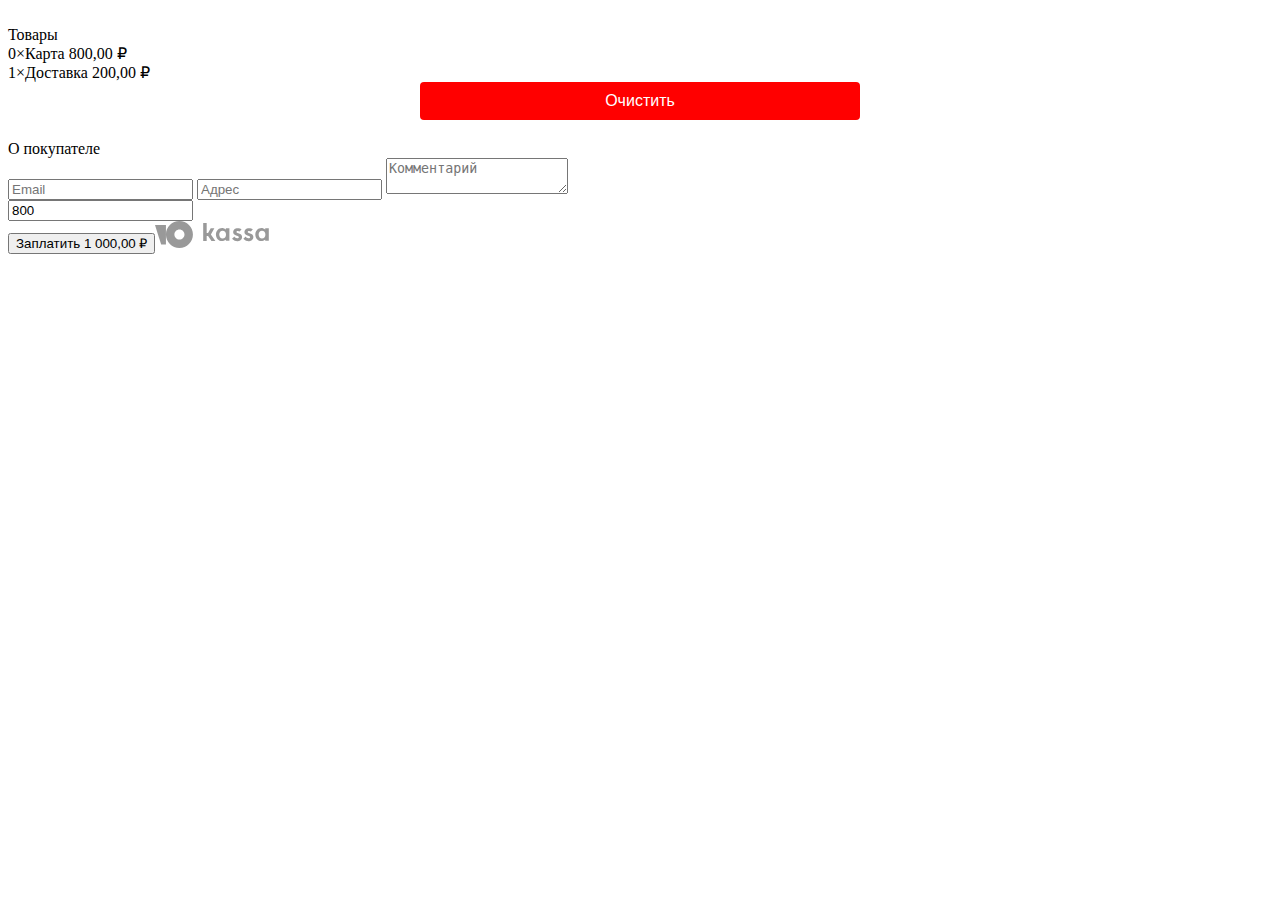
<file: invoice.html>
<!DOCTYPE html>
<html lang="en">
<head>
    <meta charset="UTF-8">
    <meta http-equiv="X-UA-Compatible" content="IE=edge">
    <meta name="viewport" content="width=device-width, initial-scale=1.0">
    <link rel="stylesheet" href="css/button.css">
    <title>Оплата</title>
</head>
<body>
    <br><link rel="stylesheet" href="https://yookassa.ru/integration/simplepay/css/yookassa_construct_form.css">
    <form class="yoomoney-payment-form" action="https://yookassa.ru/integration/simplepay/payment" method="post" accept-charset="utf-8" >
    
        <div class="ym-products">
        <div class="ym-block-title ym-products-title">Товары</div>
    
        <div class="ym-product">
                <div class="ym-product-line">
                    <span class="ym-product-description"><span class="ym-product-count" id="count">1×</span>Карта</span>
                    <span id="sum" class="ym-product-price" data-price="800" data-id="735" data-count="1">800,00&nbsp;₽</span>
                </div>
                
            <input disabled="" type="hidden" name="text" value="Карта"><input disabled="" type="hidden" name="price" value="800"><input disabled="" type="hidden" name="quantity" value="1"><input disabled="" type="hidden" name="paymentSubjectType" value="service"><input disabled="" type="hidden" name="paymentMethodType" value="full_prepayment"><input disabled="" type="hidden" name="tax" value="1"></div><div class="ym-product">
                <div class="ym-product-line">
                    <span class="ym-product-description"><span class="ym-product-count">1×</span>Доставка</span>
                    <span class="ym-product-price" data-price="200" data-id="639" data-count="1">200,00&nbsp;₽</span>
                </div>
                
            <input disabled="" type="hidden" name="text" value="Доставка"><input disabled="" type="hidden" name="price" value="200"><input disabled="" type="hidden" name="quantity" value="1"><input disabled="" type="hidden" name="paymentSubjectType" value="service"><input disabled="" type="hidden" name="paymentMethodType" value="full_prepayment"><input disabled="" type="hidden" name="tax" value="1"></div></div>
        <input value="" type="hidden" name="ym_merchant_receipt">
        <button id="clear" class="clear-button">Очистить</button>
        <div style="margin-top: 20px;" class="ym-customer-info">
            <div class="ym-block-title">О покупателе</div>
            <input name="cps_email" class="ym-input" placeholder="Email" type="text" value="">
            
            
            <input name="custAddr" class="ym-input" placeholder="Адрес" type="text" value="">
            
            <textarea class="ym-textarea" name="orderDetails" placeholder="Комментарий" value=""></textarea>
        </div>
    
        <div class="ym-hidden-inputs">
           
           
           
        </div>
    
        <input name="customerNumber" type="hidden" value="Тестовый платёж  ">
        <div class="ym-payment-btn-block ym-before-line ym-align-space-between">
            <div class="ym-input-icon-rub ym-display-none">
                <input name="sum" placeholder="0.00" class="ym-input ym-sum-input ym-required-input" type="number" step="any" value="800">
            </div>
            <button data-text="Заплатить" class="ym-btn-pay ym-result-price"><span class="ym-text-crop">Заплатить</span> <span class="ym-price-output">1&nbsp;000,00&nbsp;₽</span></button><svg class="ym-logo" width="114" height="27" viewBox="0 0 114 27" fill="none" xmlns="http://www.w3.org/2000/svg" aria-labelledby="logoTitle" role="img"><path d="M59.3827 7.348H55.7087L53.0599 11.9619H51.6929V2.05054H48.1897V19.9081H51.6929V15.0379H53.0599L56.4777 19.9081H60.408L55.8796 13.4145L59.3827 7.348Z" fill="black" fill-opacity="0.4"></path><path d="M85.6996 13.2436C85.016 12.7309 84.1616 12.4746 83.3926 12.2183C83.1363 12.1328 82.88 12.0474 82.6236 11.9619C82.5382 11.9619 82.4527 11.8765 82.4527 11.8765C81.9401 11.7056 81.4274 11.5347 81.4274 11.0221C81.4274 10.7657 81.5983 10.5094 81.7692 10.2531C82.0255 10.0822 82.2819 9.99676 82.6236 9.99676C83.3072 9.91132 83.9053 10.1676 84.5034 10.5094L84.5888 10.5949L86.4686 8.45878L86.3831 8.37334C86.1268 8.20245 85.8705 7.94613 85.6141 7.86068C84.9306 7.51891 84.4179 7.34802 84.0762 7.26258C83.7344 7.17714 82.7945 7.00625 81.6838 7.26258C81.1711 7.34802 80.4021 7.51891 79.6331 8.11701C78.7787 8.80055 78.266 9.65498 78.1806 10.5949C78.1806 10.9366 78.0952 12.1328 78.7787 13.0727C79.4622 13.9271 80.573 14.3544 81.342 14.6107C81.4274 14.6107 81.4274 14.6107 81.5129 14.6961C81.5983 14.6961 81.6838 14.7816 81.8546 14.7816C83.1363 15.2088 83.4781 15.3797 83.649 15.7214C83.8198 15.9778 83.8198 16.1487 83.8198 16.1487C83.8198 16.7468 83.0508 17.0031 82.5382 17.174C81.8546 17.3449 81.0857 17.0885 80.4876 16.7468C80.0603 16.405 79.6331 15.9778 79.2913 15.5506C79.1205 15.7214 77.1553 17.6866 77.1553 17.6866L77.2407 17.7721C77.9243 18.6265 79.1205 19.7373 80.9148 20.079C81.1711 20.1645 81.5129 20.1645 81.9401 20.1645C82.0255 20.1645 82.1964 20.1645 82.2819 20.1645C83.1363 20.1645 84.4179 19.9936 85.5287 19.1392C85.8705 18.8828 86.554 18.3702 86.8958 17.3449C87.2376 16.405 87.1521 15.2942 86.554 14.3544C86.4686 13.9271 86.1268 13.5854 85.6996 13.2436Z" fill="black" fill-opacity="0.4"></path><path d="M96.9777 13.2436C96.2941 12.7309 95.4397 12.4746 94.6707 12.2183C94.4144 12.1328 94.158 12.0474 93.9017 11.9619C93.8163 11.9619 93.7308 11.8765 93.7308 11.8765C93.2182 11.7056 92.7055 11.5347 92.7055 11.0221C92.7055 10.7657 92.8764 10.5094 93.0473 10.2531C93.3036 10.0822 93.5599 9.99676 93.9017 9.99676C94.5853 9.91132 95.1834 10.1676 95.7815 10.5094L95.8669 10.5949L97.7466 8.45878L97.6612 8.37334C97.4049 8.20245 97.1485 7.94613 96.8922 7.86068C96.2087 7.51891 95.696 7.34802 95.3542 7.26258C95.0125 7.17714 94.0726 7.00625 92.9618 7.26258C92.4492 7.34802 91.6802 7.51891 90.9112 8.11701C90.0568 8.80055 89.5441 9.65498 89.4587 10.5949C89.4587 10.9366 89.3732 12.1328 90.0568 13.0727C90.7403 13.9271 91.8511 14.3544 92.6201 14.6107C92.7055 14.6107 92.7055 14.6107 92.791 14.6961C92.8764 14.6961 92.9618 14.7816 93.1327 14.7816C94.4144 15.2088 94.7561 15.3797 94.927 15.7214C95.0979 15.9778 95.0979 16.1487 95.0979 16.1487C95.0979 16.7468 94.3289 17.0031 93.8163 17.174C93.1327 17.3449 92.3637 17.0885 91.7656 16.7468C91.3384 16.405 90.9112 15.9778 90.5694 15.5506C90.3985 15.7214 88.4333 17.6866 88.4333 17.6866L88.5188 17.7721C89.2023 18.6265 90.3985 19.7373 92.1929 20.079C92.4492 20.1645 92.791 20.1645 93.2182 20.1645C93.3036 20.1645 93.4745 20.1645 93.5599 20.1645C94.4144 20.1645 95.696 19.9936 96.8068 19.1392C97.1485 18.8828 97.8321 18.3702 98.1739 17.3449C98.5156 16.405 98.4302 15.2942 97.8321 14.3544C97.7466 13.9271 97.4049 13.5854 96.9777 13.2436Z" fill="black" fill-opacity="0.4"></path><path d="M70.8323 7.34811V8.54432H70.6614C69.5507 7.519 68.3544 7.00635 67.0728 7.00635C65.3639 7.00635 63.7405 7.68989 62.6298 8.88609C61.519 10.0823 60.9209 11.7057 60.9209 13.5C60.9209 15.3798 61.519 17.0032 62.6298 18.1994C63.7405 19.3956 65.2785 20.0791 66.9874 20.0791C68.269 20.0791 69.5507 19.5665 70.6614 18.6266H70.8323V19.7374H74.4209V7.17723H70.8323V7.34811ZM71.0032 13.6709C71.0032 14.7817 70.6614 15.7215 70.0633 16.4905C69.4652 17.1741 68.6108 17.5158 67.5855 17.5158C66.6456 17.5158 65.8766 17.1741 65.1931 16.4051C64.5949 15.7215 64.2532 14.7817 64.2532 13.5855C64.2532 12.4747 64.5949 11.6203 65.1931 10.8513C65.7912 10.1677 66.6456 9.74052 67.5855 9.74052C68.6108 9.74052 69.3798 10.0823 70.0633 10.7658C70.6614 11.6203 71.0032 12.5601 71.0032 13.6709Z" fill="black" fill-opacity="0.4"></path><path d="M110.222 7.34811V8.54432H110.051C108.94 7.519 107.744 7.00635 106.462 7.00635C104.753 7.00635 103.13 7.68989 102.019 8.88609C100.908 10.0823 100.31 11.7057 100.31 13.5C100.31 15.3798 100.908 17.0032 102.019 18.1994C103.13 19.3956 104.668 20.0791 106.377 20.0791C107.658 20.0791 108.94 19.5665 110.051 18.6266H110.222V19.7374H113.81V7.17723H110.222V7.34811ZM110.393 13.6709C110.393 14.7817 110.051 15.7215 109.453 16.4905C108.855 17.1741 108 17.5158 106.975 17.5158C106.035 17.5158 105.266 17.1741 104.582 16.4051C103.984 15.7215 103.643 14.7817 103.643 13.5855C103.643 12.4747 103.984 11.6203 104.582 10.8513C105.181 10.1677 106.035 9.74052 106.975 9.74052C108 9.74052 108.769 10.0823 109.453 10.7658C110.051 11.6203 110.393 12.5601 110.393 13.6709Z" fill="black" fill-opacity="0.4"></path><path d="M24.4366 0C16.9176 0 10.9366 6.06646 10.9366 13.5C10.9366 21.019 17.003 27 24.4366 27C31.8701 27 37.9366 20.9335 37.9366 13.5C38.022 6.06646 31.8701 0 24.4366 0ZM24.4366 18.5411C21.7024 18.5411 19.3954 16.2342 19.3954 13.5C19.3954 10.7658 21.7024 8.45886 24.4366 8.45886C27.1708 8.45886 29.4777 10.7658 29.4777 13.5C29.4777 16.2342 27.2562 18.5411 24.4366 18.5411Z" fill="black" fill-opacity="0.4"></path><path d="M10.9367 3.93036V23.5823H6.1519L0 3.93036H10.9367Z" fill="black" fill-opacity="0.4"></path></svg><lineargradient id="paint0_linear" x1="57.3564" y1="0" x2="57.3564" y2="63" gradientunits="userSpaceOnUse"><stop stop-color="#0160D1"><stop offset="1" stop-color="#00479C"></stop></stop></lineargradient>
    <lineargradient id="paint1_linear" x1="12.8472" y1="9.35889" x2="12.8472" y2="55.2393" gradientunits="userSpaceOnUse"><stop stop-color="#0160D1"><stop offset="1" stop-color="#00479C"></stop></stop></lineargradient>
    
        </div>
    <input name="shopId" type="hidden" value="216355"></form>
    <script src="scripts/incoice.js"></script>
    <script src="https://yookassa.ru/integration/simplepay/js/yookassa_construct_form.js"></script>
    <script src="scripts/card.js"></script>
    <script src="scripts/clear.js"></script>
    <script src="scripts/incoice.js"></script>
</body>
</html>
</file>
<file: css/button.css>
/* button.css */

/* Анимация для кнопки */
.btn {
  background-color: #fff;
  color: #333;
  font-size: 16px;
  padding: 10px 20px;
  border-radius: 
  0.25rem;
  text-transform: uppercase;
  font-weight: bold;
  text-decoration: none;
  transition: all 0.2s ease-in-out;
}

.btn:hover {
background-color: #333;
color: #fff;
}

/* Основной стиль кнопки */
.overlay-button {
  display: inline-block;
  padding: 10px 20px;
  font-size: 16px;
  font-weight: bold;
  text-align: center;
  text-decoration: none;
  background-color: #4CAF50; /* Зеленый цвет фона */
  color: white; /* Белый цвет текста */
  border-radius: 4px;
  transition: background-color 0.3s ease; /* Плавный переход цвета фона */
}

/* Стиль кнопки при наведении */
.overlay-button:hover {
  background-color: #45a049; /* Темно-зеленый цвет фона */
}

/* Стиль кнопки при нажатии */
.overlay-button:active {
  background-color: #3e8e41; /* Еще более темный зеленый цвет фона */
}

/* Стиль кнопки при отключенном состоянии */
.overlay-button.disabled {
  background-color: #ccc; /* Серый цвет фона */
  cursor: not-allowed; /* Изменение курсора при наведении */
}

/* Стиль текста внутри кнопки */
.overlay-button span {
  display: inline-block;
  vertical-align: middle;
  margin-left: 5px;
}
.clear-button {
  display: block;
  margin: 0 auto;
  padding: 10px 185px;
  background-color: #ff0000;
  color: #fff;
  border: none;
  border-radius: 4px;
  font-size: 16px;
  text-align: center;
  text-decoration: none;
  cursor: pointer;
  transition: background-color 0.3s ease;
}

.clear-button:hover {
  background-color: #cc0000;
}

.clear-button:active {
  background-color: #990000;
}

@media (max-width: 500px) {
  .clear-button{
      padding: 10px 38%;
  }
}
</file>
